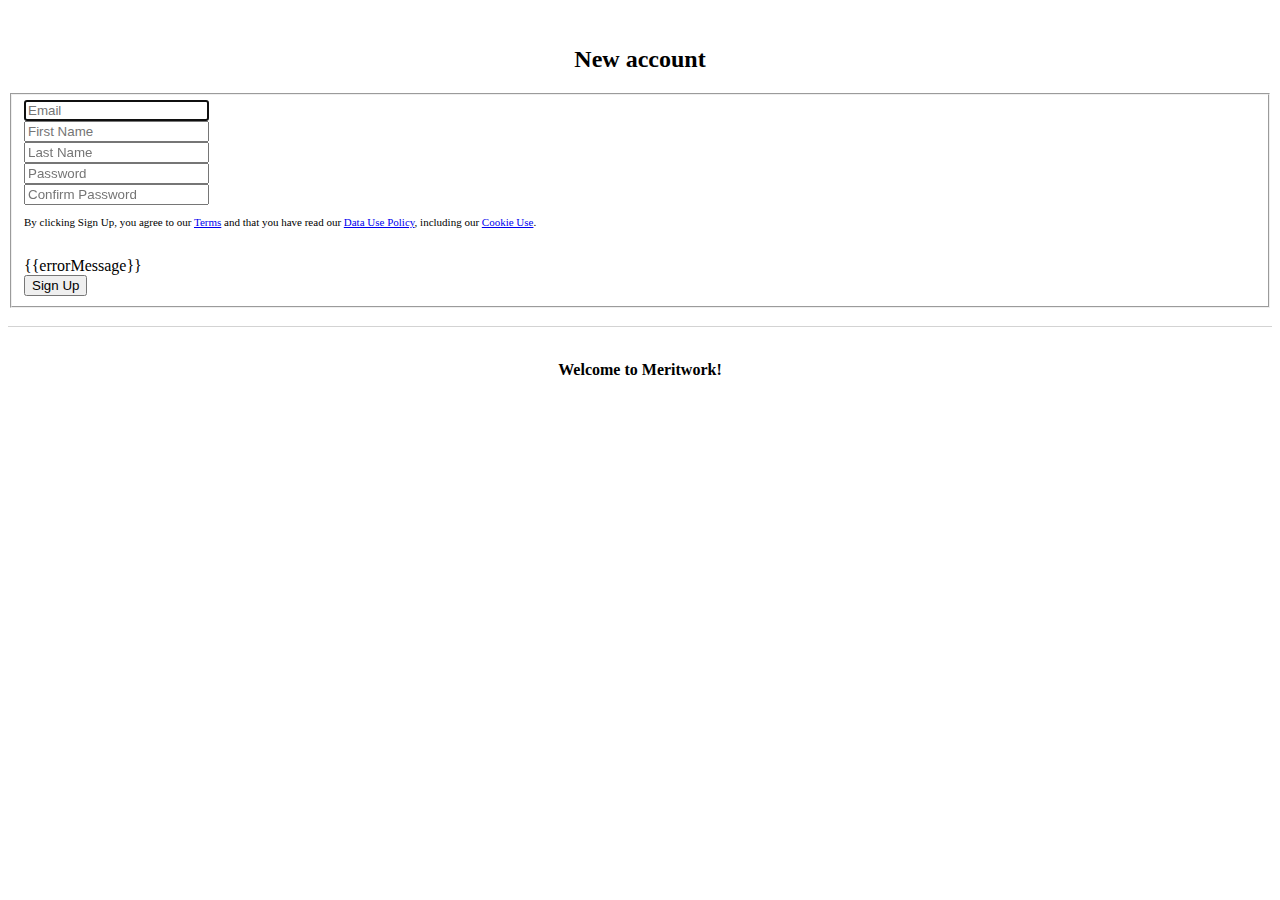
<file: web/partials/register.html>
<!DOCTYPE html>
<!--
File created by ashcrok
                Mihai Pricop
-->

<!-- Page Content -->
<div class="page-content-wrapper">
    <div class="container-fluid">
        <br>
        <div class="col-md-12">
            <div class="modal-dialog">
                <div class="panel-heading" align="center">
                    <h2>New account</h2>
                </div>
                <div class="panel-body" style="border-bottom: 1px solid lightgray">
                    <form role="form">
                        <fieldset>
                            <div class="form-group">
                                <input class="form-control" placeholder="Email" 
                                       name="email" type="email" autofocus="" 
                                       ng-model="input.email">
                            </div>
                            <div class="form-group">
                                <input class="form-control" placeholder="First Name" 
                                       name="firstName" type="text" autofocus="" 
                                       ng-model="input.firstName">
                            </div>
                            <div class="form-group">
                                <input class="form-control" placeholder="Last Name" 
                                       name="lastName" type="text" autofocus="" 
                                       ng-model="input.lastName">
                            </div>
                            <div class="form-group">
                                <input class="form-control" placeholder="Password" 
                                       name="password" type="password" value="" 
                                       ng-model="input.password">
                            </div>
                            <div class="form-group">
                                <input class="form-control" placeholder="Confirm Password" 
                                       name="confirmPassword" type="password" value="" 
                                       ng-model="input.confirmPassword">
                            </div>
                            <div class="form-group">
                                <p style="font-size: 11px">By clicking Sign Up, 
                                    you agree to our <a href="#">Terms</a> 
                                    and that you have read our <a href="#">Data Use Policy</a>, 
                                    including our <a href="#">Cookie Use</a>.
                                </p>
                            </div>
                            <br>
                            <div class="alert alert-danger" role="alert" ng-show="error === 'true'">{{errorMessage}}</div>
                            <!-- Change this to a button or input when using this as a form -->
                            <button type="button" class="btn btn-primary btn-lg btn-block" ng-click="submit()">Sign Up</button>
                        </fieldset>
                    </form>
                    <br>
                </div>
                <br>
                <div class="container-fluid" align="center">
                    <div class="row">
                        <div class="col-xs-12">
                            <p><strong>Welcome to Meritwork!</strong></p>
                        </div>
                    </div>
                </div>
                
            </div>
        </div>
    </div>
</div>
<!-- /#page-content-wrapper -->
</file>
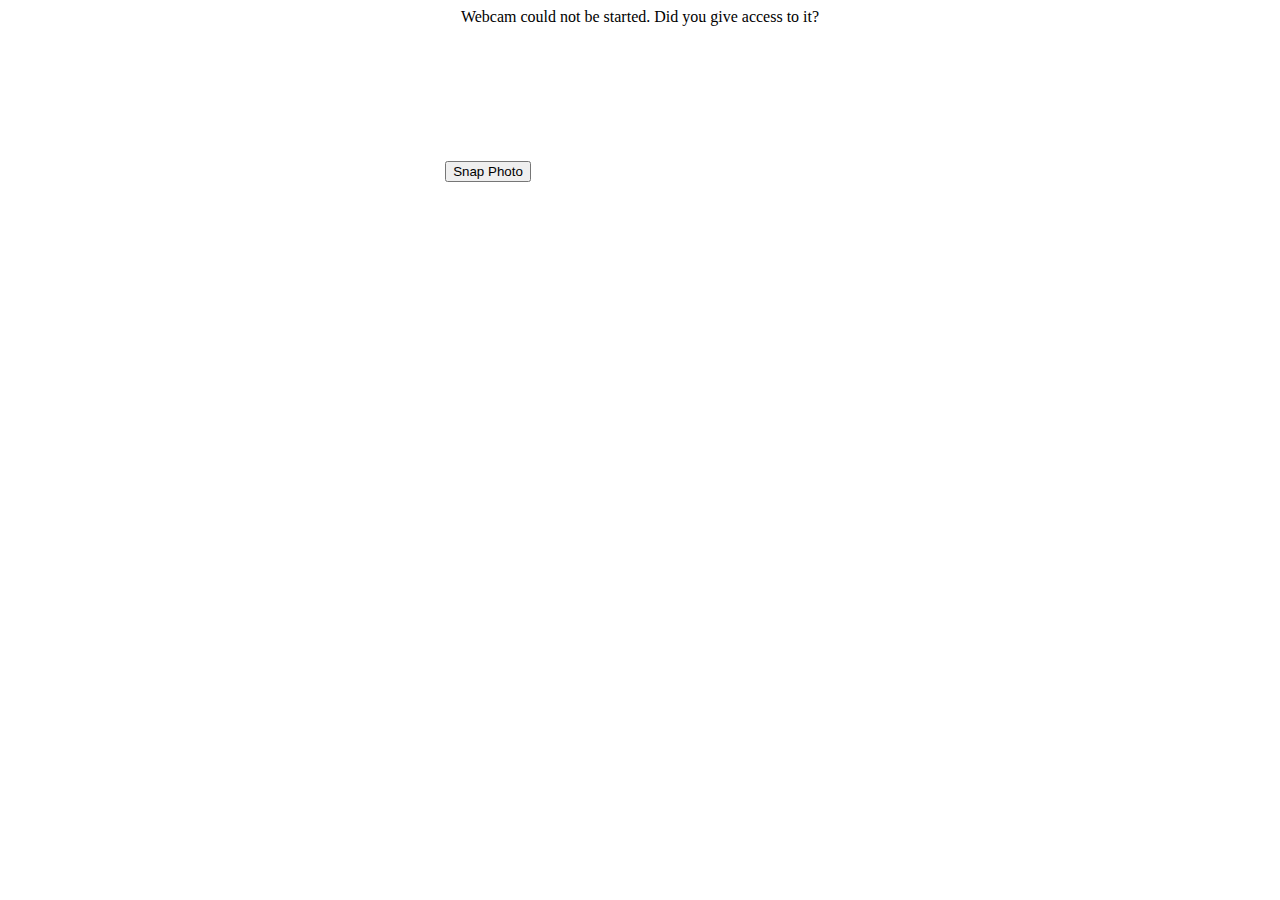
<file: web/partials/test.html>
<!DOCTYPE html>
<!--
File created by ashcrok
                Mihai Pricop
-->

<div class="page-content-wrapper" >

    <div class="container-fluid" align="center">
        <webcam class="well-small pull-right"
            on-stream="onStream(stream,video)"
            on-error="onError(err)"
            on-streaming="onSuccess(video)">
            <div class="alert alert-error" ng-show="webcamError">
                <span>Webcam could not be started. Did you give access to it?</span>
            </div>
        </webcam>
        <button class="btn btn-default" ng-click="makeSnapshot()">Snap Photo</button>
        <canvas id="snapshot"></canvas>
    </div>

</div>
</file>
